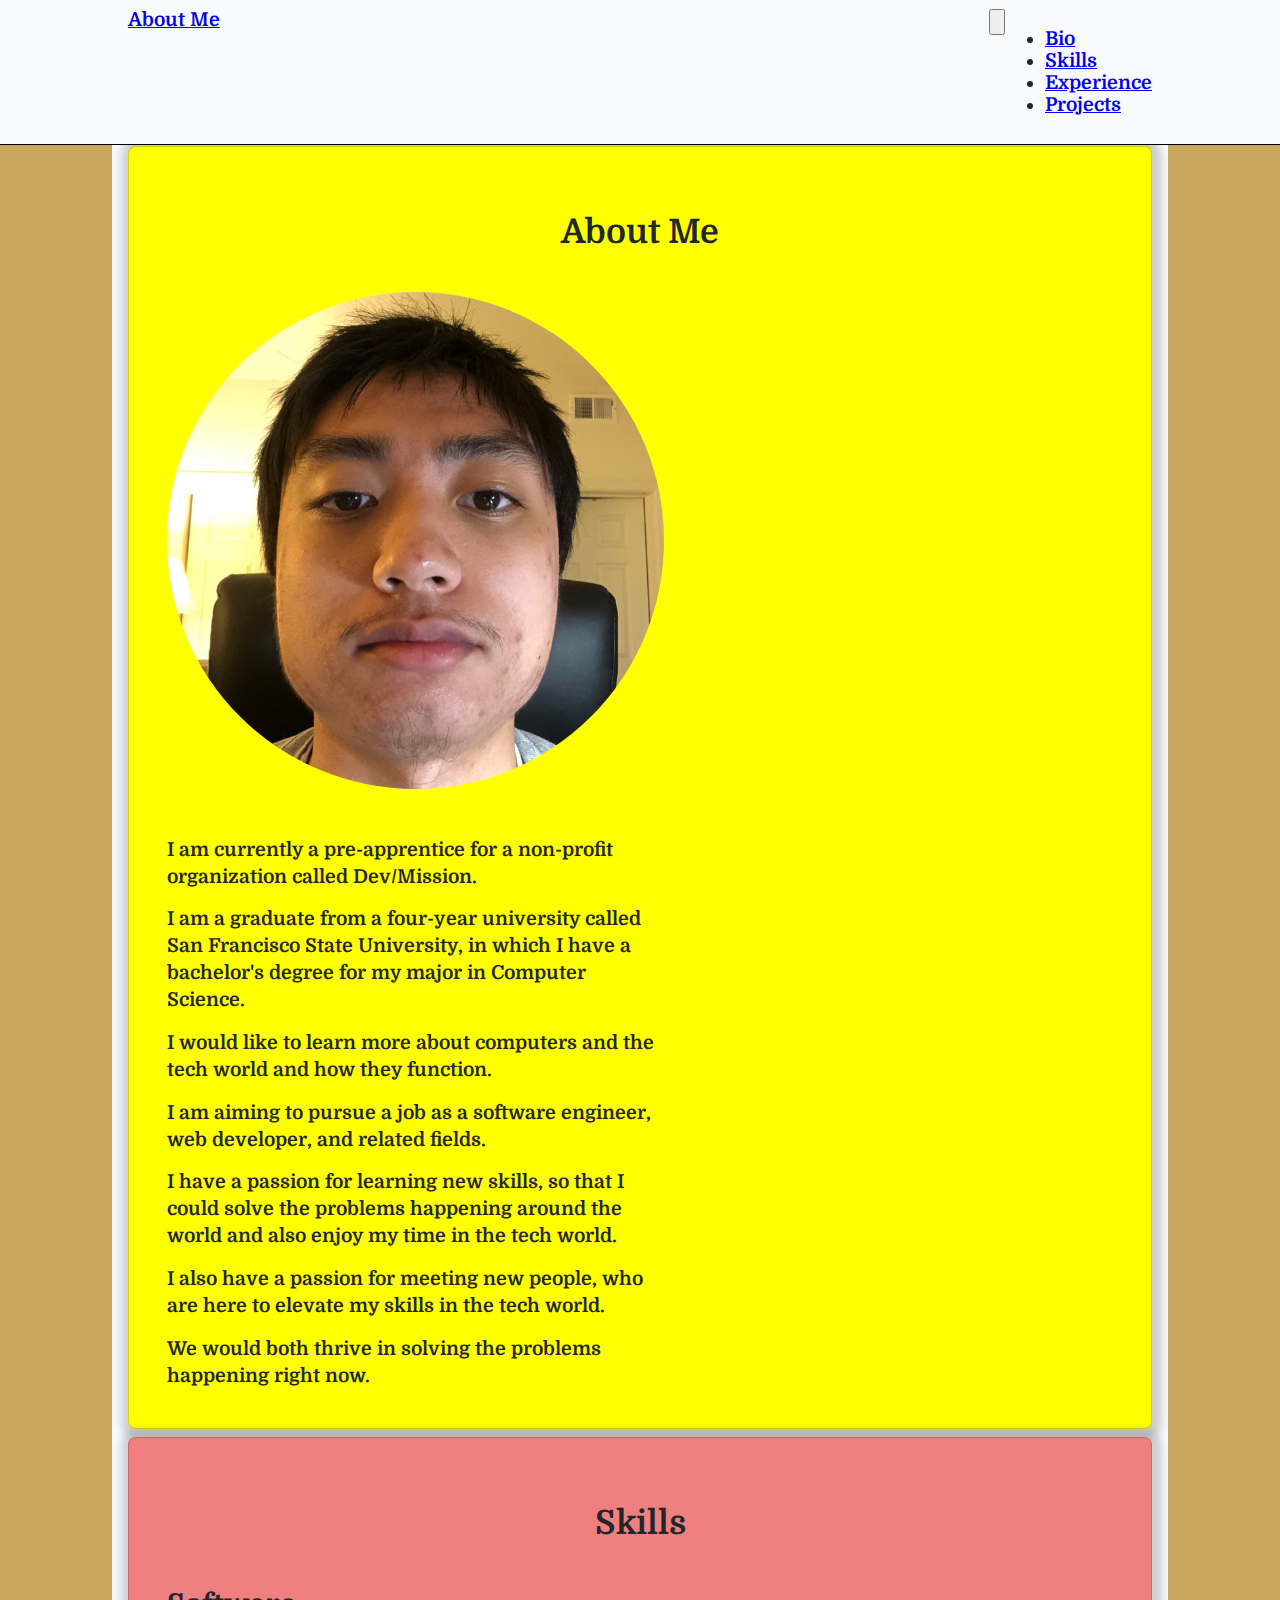
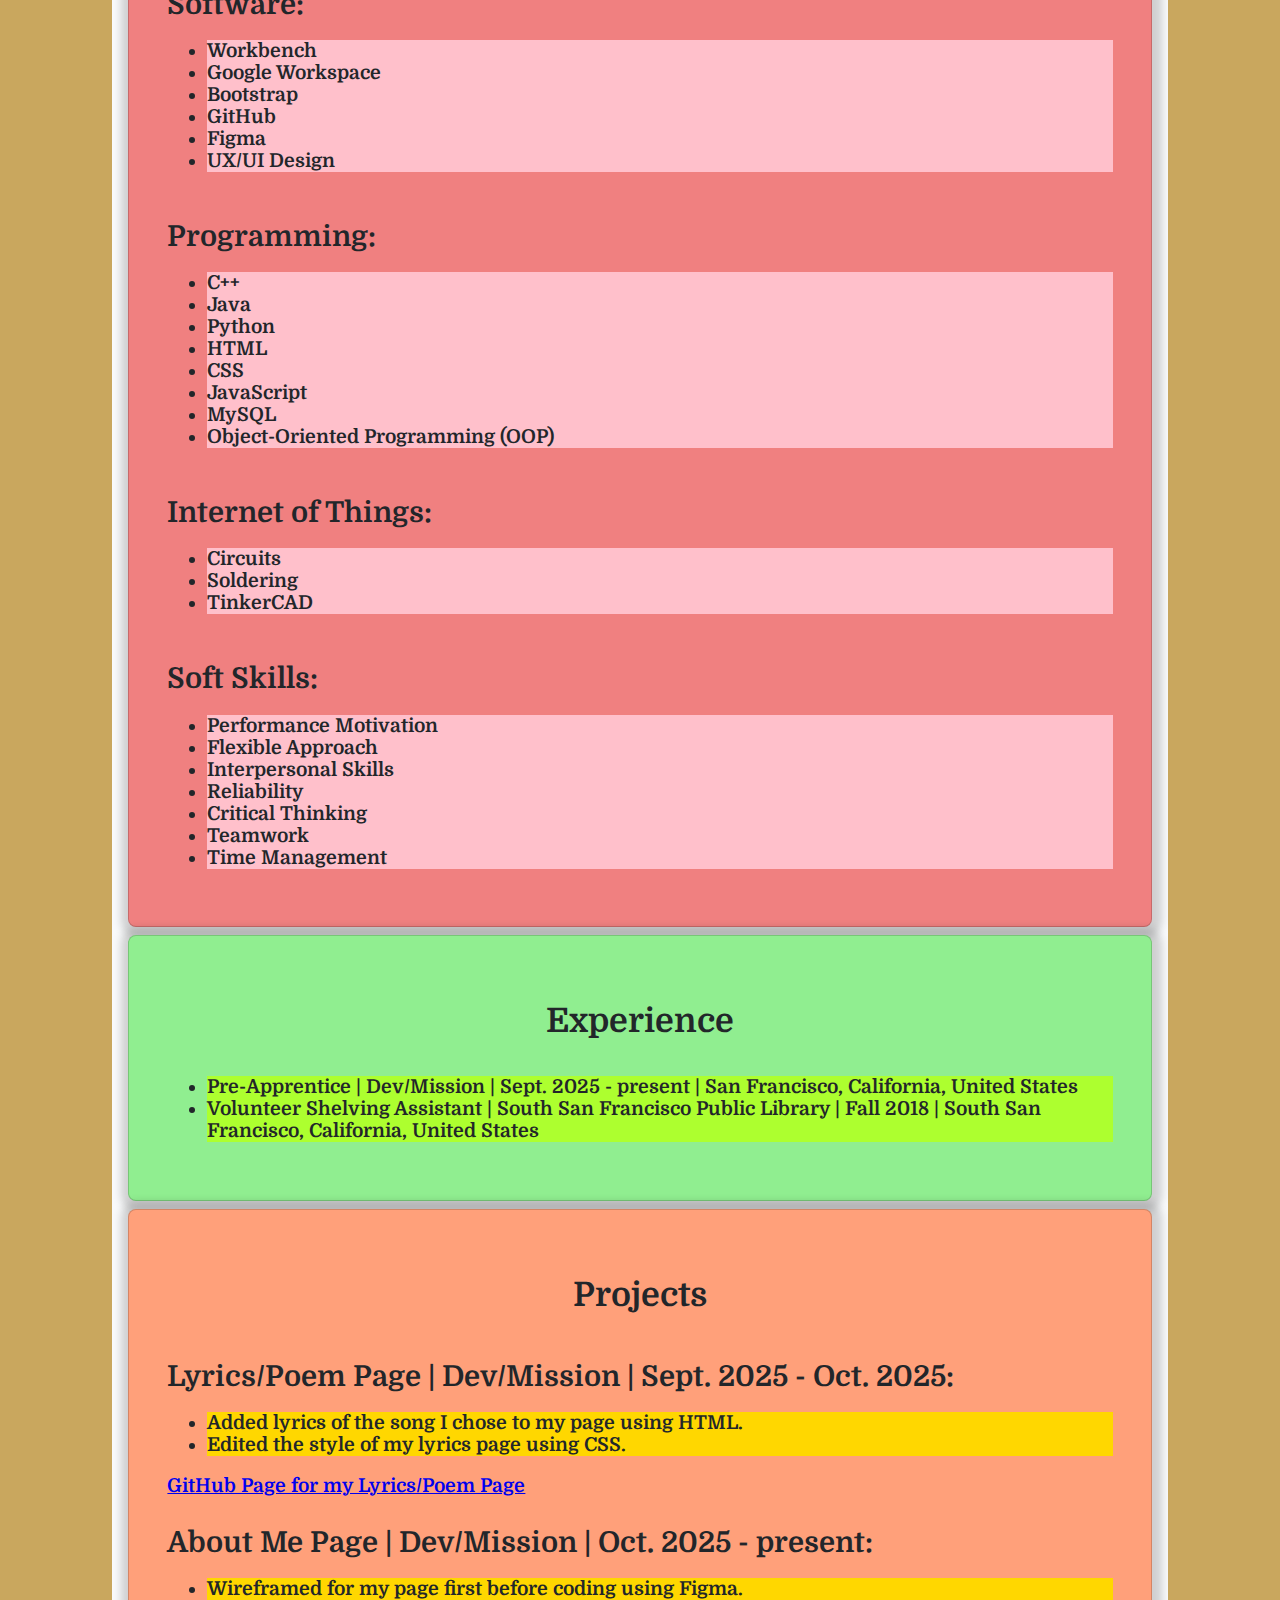
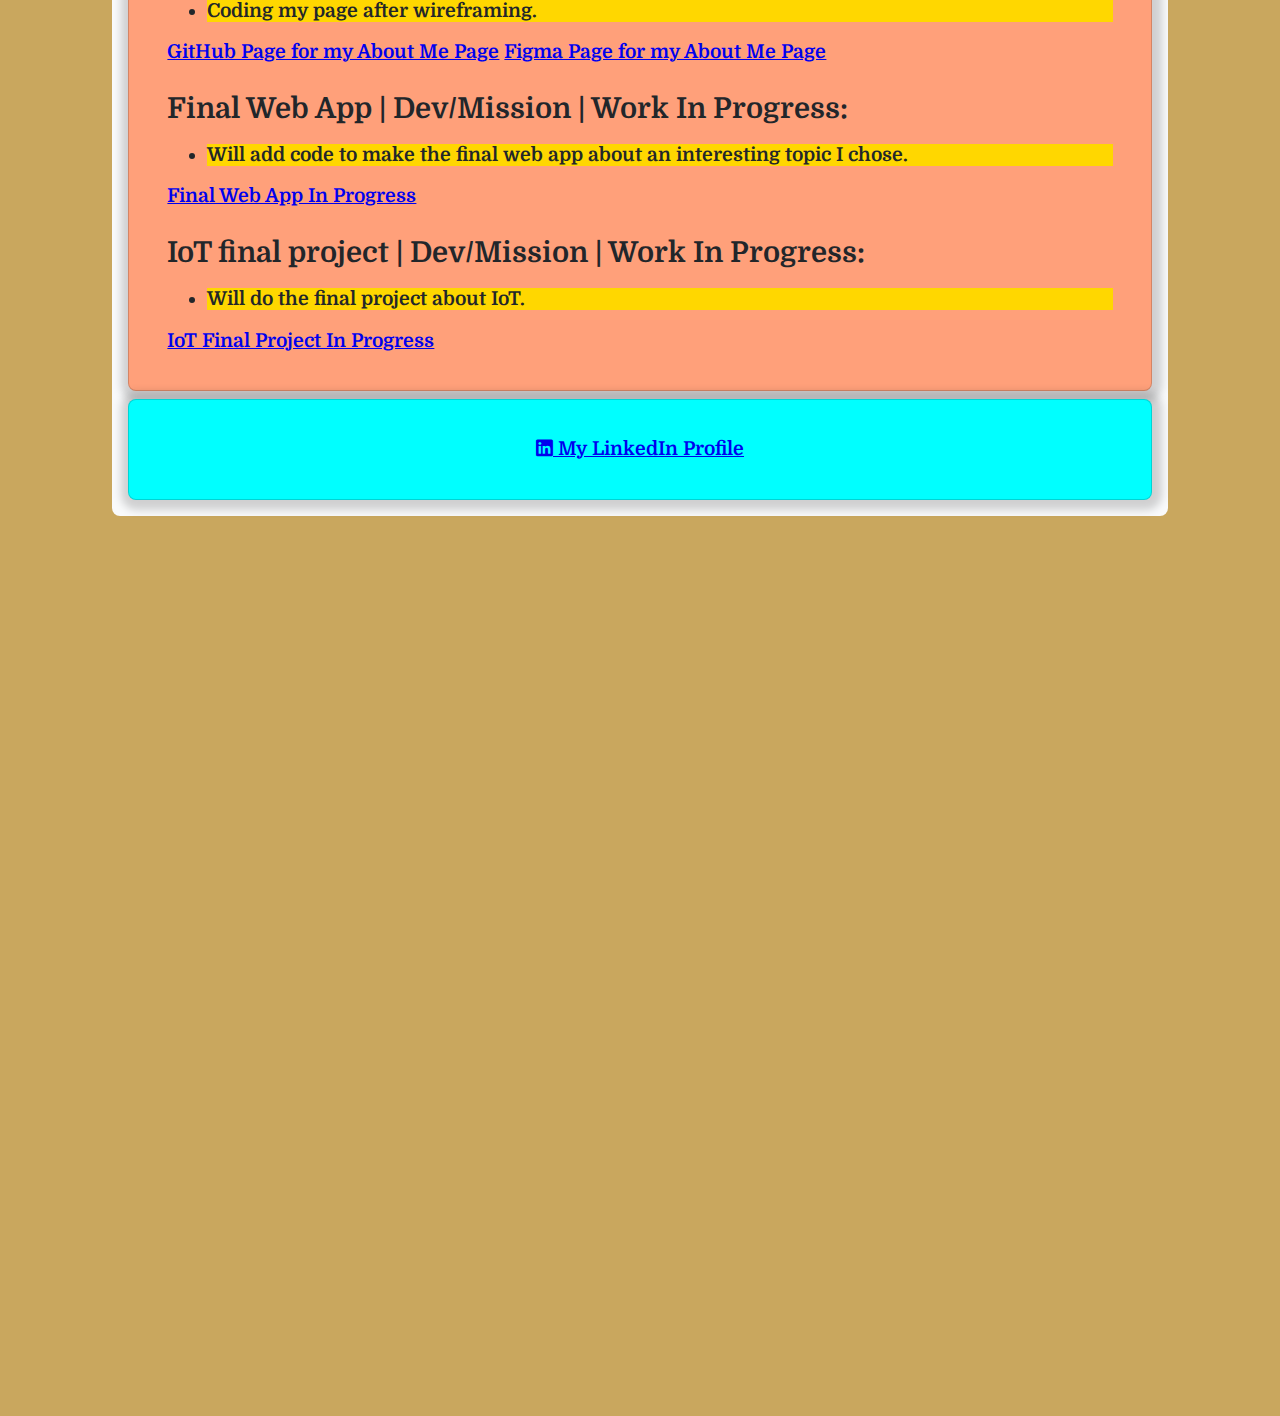
<file: index.html>
<!doctype html>
<html lang="en">
  <head>
    <!-- Required meta tags -->
    <meta charset="utf-8">
    <meta name="viewport" content="width=device-width, initial-scale=1">

    <!-- Bootstrap CSS -->
    <link
      href="https://cdn.jsdelivr.net/npm/bootstrap@5.2.3/dist/css/bootstrap.min.css"
      rel="stylesheet"
      integrity="sha384-rbsA2VBKQhggwzxH7pPCaAqO46MgnOM80zW1RWuH61DGLwZJEdK2Kadq2F9CUG65"
      crossorigin="anonymous"
    >
    <!-- Font Awesome CSS -->
    <link
      rel="stylesheet"
      href="https://cdnjs.cloudflare.com/ajax/libs/font-awesome/5.15.3/css/all.min.css"
    >
    <!-- This is the imported Domine font. -->
    <link rel="preconnect" href="https://fonts.googleapis.com">
    <link rel="preconnect" href="https://fonts.gstatic.com" crossorigin>
    <link
      href="https://fonts.googleapis.com/css2?family=Domine:wght@400..700&display=swap"
      rel="stylesheet"
    >
    <link rel="stylesheet" href="styles.css">
    <title>Andre Lavilla's About Me Page</title>
  </head>
  <body>
    <nav class="my-nav my-fixed-top">
      <!--  
       bootstrap class navbar-expand-sm causes the navbar to collapse on small screens 
       by using a media query to display either the navbar-toggler or navbar-collapse
      -->
      <div class="navbar navbar-expand-sm my-nav-container">
        <div class="my-brand-container">
          <a class="navbar-brand" href="#header">About Me</a>
          <button
            class="navbar-toggler"
            type="button"
            data-bs-toggle="collapse"
            data-bs-target="#navbarSupportedContent"
            aria-controls="navbarSupportedContent"
            aria-expanded="false"
            aria-label="Toggle navigation"
          >
            <span class="navbar-toggler-icon"></span>
          </button>
        </div>
        <div class="collapse navbar-collapse" id="navbarSupportedContent">
          <ul class="navbar-nav">
            <li class="nav-item">
              <a class="nav-link" aria-current="page" href="#bio">Bio</a>
            </li>
            <li class="nav-item">
              <a class="nav-link" href="#skills">Skills</a>
            </li>
            <li class="nav-item">
              <a class="nav-link" href="#experience">Experience</a>
            </li>
            <li class="nav-item">
              <a class="nav-link" href="#projects">Projects</a>
            </li>
          </ul>
        </div>
      </div>
    </nav>
    <!-- header section -->
    <header id="header" class="my-container">
      <hgroup class="my-card header">
        <h1 class="domine-text">Andre Lavilla</h1>
      </hgroup>
    </header>
    <main class="my-container">
      <article id="bio" class="my-card bio">
        <header>
          <h2>About Me</h2>
        </header>
        <div class="my-row">
          <figure class="my-col-12 my-col-md-6 vertical-center">
            <img
              src="Andre_Lavilla.jpeg"
              alt="Andre Lavilla"
              class="image-cover circle-container"
            >
          </figure>
          <section class="my-col-12 my-col-md-6 vertical-center">
            <ul class="my-list">
              <li>
                I am currently a pre-apprentice for a non-profit organization
                called Dev/Mission.
              </li>
              <li>
                I am a graduate from a four-year university called San Francisco
                State University, in which I have a bachelor's degree for my
                major in Computer Science.
              </li>
              <li>
                I would like to learn more about computers and the tech world
                and how they function.
              </li>
              <li>
                I am aiming to pursue a job as a software engineer, web
                developer, and related fields.
              </li>
              <li>
                I have a passion for learning new skills, so that I could solve
                the problems happening around the world and also enjoy my time
                in the tech world.
              </li>
              <li>
                I also have a passion for meeting new people, who are here to
                elevate my skills in the tech world.
              </li>
              <li>
                We would both thrive in solving the problems happening right
                now.
              </li>
            </ul>
          </section>
        </div>
      </article>
      <article id="skills" class="my-card skills">
        <header>
          <h2 class="">Skills</h2>
        </header>
        <section>
          <h3>Software:</h3>
          <ul class="list-group">
            <li class="list-group-item skill-item-color">Workbench</li>
            <li class="list-group-item skill-item-color">Google Workspace</li>
            <li class="list-group-item skill-item-color">Bootstrap</li>
            <li class="list-group-item skill-item-color">GitHub</li>
            <li class="list-group-item skill-item-color">Figma</li>
            <li class="list-group-item skill-item-color">UX/UI Design</li>
          </ul>
        </section>
        <section>
          <h3>Programming:</h3>
          <ul class="list-group">
            <li class="list-group-item skill-item-color">C++</li>
            <li class="list-group-item skill-item-color">Java</li>
            <li class="list-group-item skill-item-color">Python</li>
            <li class="list-group-item skill-item-color">HTML</li>
            <li class="list-group-item skill-item-color">CSS</li>
            <li class="list-group-item skill-item-color">JavaScript</li>
            <li class="list-group-item skill-item-color">MySQL</li>
            <li class="list-group-item skill-item-color">
              Object-Oriented Programming (OOP)
            </li>
          </ul>
        </section>
        <section>
          <h3>Internet of Things:</h3>
          <ul class="list-group">
            <li class="list-group-item skill-item-color">Circuits</li>
            <li class="list-group-item skill-item-color">Soldering</li>
            <li class="list-group-item skill-item-color">TinkerCAD</li>
          </ul>
        </section>
        <section>
          <h3>Soft Skills:</h3>
          <ul class="list-group">
            <li class="list-group-item skill-item-color">
              Performance Motivation
            </li>
            <li class="list-group-item skill-item-color">Flexible Approach</li>
            <li class="list-group-item skill-item-color">
              Interpersonal Skills
            </li>
            <li class="list-group-item skill-item-color">Reliability</li>
            <li class="list-group-item skill-item-color">Critical Thinking</li>
            <li class="list-group-item skill-item-color">Teamwork</li>
            <li class="list-group-item skill-item-color">Time Management</li>
          </ul>
        </section>
      </article>

      <article id="experience" class="my-card experience">
        <header>
          <h2>Experience</h2>
        </header>
        <ul class="list-group domine-text">
          <li class="list-group-item experience-item-color">
            Pre-Apprentice | Dev/Mission | Sept. 2025 - present | San Francisco,
            California, United States
          </li>
          <li class="list-group-item experience-item-color">
            Volunteer Shelving Assistant | South San Francisco Public Library |
            Fall 2018 | South San Francisco, California, United States
          </li>
        </ul>
      </article>

      <!-- projects section -->
      <article id="projects" class="my-card projects">
        <header>
          <h2>Projects</h2>
        </header>
        <!-- lyrics/poem page section -->
        <section class="lyricsPage">
          <!-- lyrics/poem page header -->
          <h3 class="domine-text">
            Lyrics/Poem Page | Dev/Mission | Sept. 2025 - Oct. 2025:
          </h3>

          <!-- lyrics/poem page details -->
          <ul class="list-group domine-text">
            <li class="list-group-item project-item-color">
              Added lyrics of the song I chose to my page using HTML.
            </li>
            <li class="list-group-item project-item-color">
              Edited the style of my lyrics page using CSS.
            </li>
          </ul>

          <!-- button to GitHub page for lyrics/poem page -->
          <a
            href="https://github.com/alavilla01/Andre-Poem-or-Song"
            class="btn btn-info domine-text"
            role="button"
            >GitHub Page for my Lyrics/Poem Page</a
          >
        </section>
        <!-- about me page section-->
        <section class="aboutMePage">
          <!-- about me page header -->
          <h3 class="domine-text">
            About Me Page | Dev/Mission | Oct. 2025 - present:
          </h3>

          <!-- about me page details -->
          <ul class="list-group domine-text">
            <li class="list-group-item project-item-color">
              Wireframed for my page first before coding using Figma.
            </li>
            <li class="list-group-item project-item-color">
              Coding my page after wireframing.
            </li>
          </ul>

          <!-- button to GitHub page for about me page -->
          <a
            href="https://github.com/alavilla01/Andre-About-Me-Project"
            class="btn btn-info domine-text"
            role="button"
            >GitHub Page for my About Me Page</a
          >

          <!-- button to Figma wireframing page for about me page -->
          <a
            href="https://www.figma.com/design/yxrDPP25iCnFBKzinRTBJM/Andre-Lavilla-s-About-Me-Project?node-id=75101-3&p=f&t=d9y1ovmceOuN0U1s-0"
            class="btn btn-info domine-text"
            role="button"
            >Figma Page for my About Me Page</a
          >
        </section>

        <!-- final web app section -->
        <section class="webApp">
          <!-- final web app header -->
          <h3 class="domine-text">
            Final Web App | Dev/Mission | Work In Progress:
          </h3>

          <!-- final web app details -->
          <ul class="list-group domine-text">
            <li class="list-group-item project-item-color">
              Will add code to make the final web app about an interesting topic
              I chose.
            </li>
          </ul>

          <!-- button to final web app -->
          <a href="#" class="btn btn-info domine-text" role="button"
            >Final Web App In Progress</a
          >
        </section>

        <!-- IoT final project section -->
        <section class="iotProject">
          <!-- IoT final project header -->
          <h3 class="domine-text">
            IoT final project | Dev/Mission | Work In Progress:
          </h3>

          <!-- IoT final project details -->
          <ul class="list-group domine-text">
            <li class="list-group-item project-item-color">
              Will do the final project about IoT.
            </li>
          </ul>

          <!-- button to IoT final project -->
          <a href="#" class="btn btn-info domine-text" role="button"
            >IoT Final Project In Progress</a
          >
        </section>
      </article>
    </main>
    <footer class="my-container">
      <section class="my-card footer">
        <ul class="my-footer">
          <li class="social-media">
            <a
              href="https://www.linkedin.com/in/andre-lavilla-b679091a3/"
              class="btn btn-info domine-text"
              role="button"
            >
              <i class="fab fa-linkedin"></i>
              My LinkedIn Profile
            </a>
          </li>
        </ul>
      </section>
    </footer>
  </body>
</html>
</file>
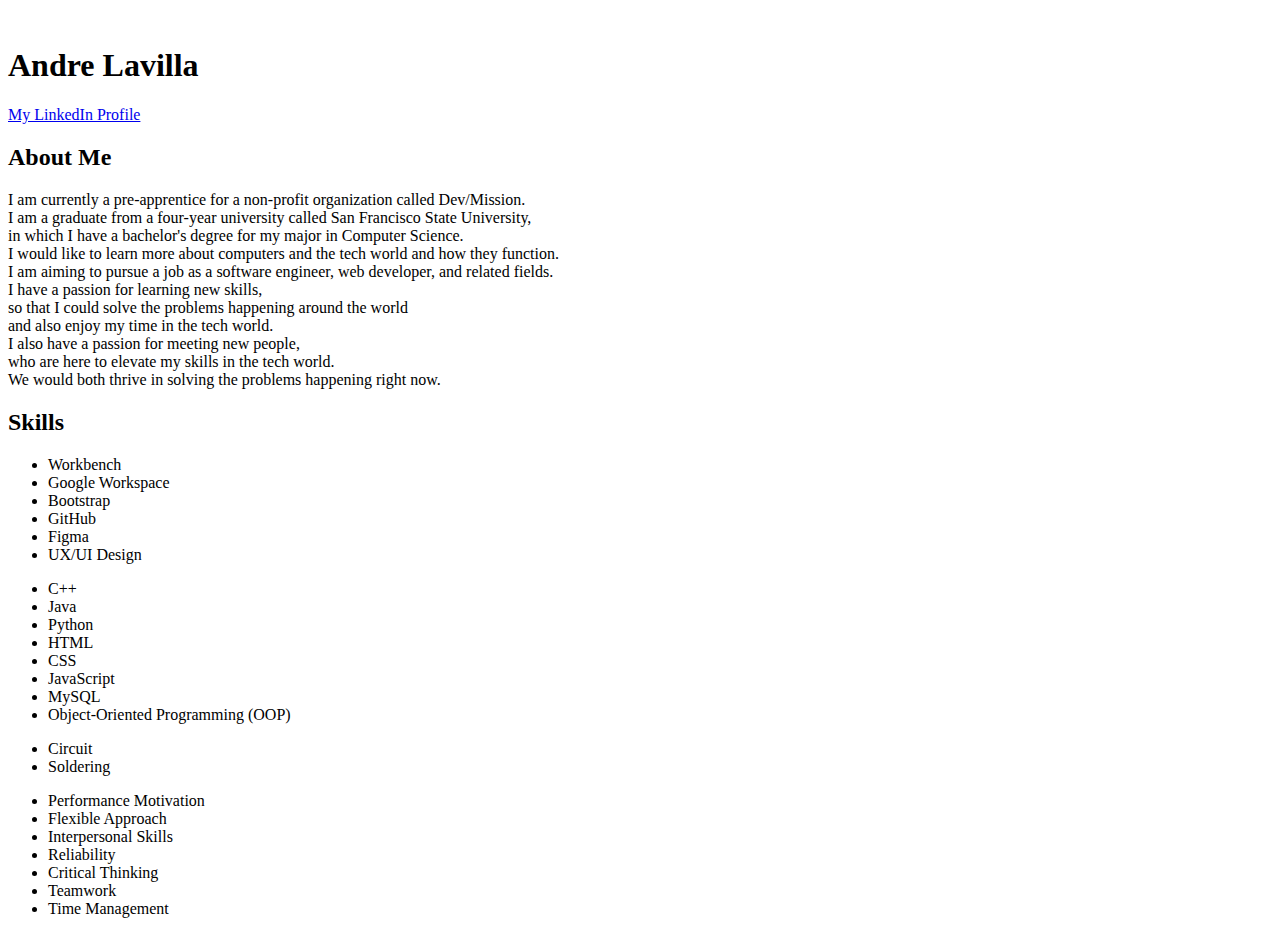
<file: aboutMe.html>
<!doctype html>
<html lang="en">
  <head>
        <!-- Required meta tags -->
        <meta charset="utf-8">
        <meta name="viewport" content="width=device-width, initial-scale=1">

        <!-- Bootstrap CSS -->
        <link href="https://cdn.jsdelivr.net/npm/bootstrap@5.0.2/dist/css/bootstrap.min.css" rel="stylesheet" integrity="sha384-EVSTQN3/azprG1Anm3QDgpJLIm9Nao0Yz1ztcQTwFspd3yD65VohhpuuCOmLASjC" crossorigin="anonymous">

        <title>Andre Lavilla's About Me Page</title>
  </head>
  <body>

    <!-- header section -->
    <div class="header">
        <!-- image -->
        <img>

        <!-- title header -->
        <h1>Andre Lavilla</h1>

        <!-- button to LinkedIn profile -->
        <a href="https://www.linkedin.com/in/andre-lavilla-b679091a3/" class="btn btn-info" role="button">My LinkedIn Profile</a>
    </div>

    <!-- about me section -->
    <div class="aboutMe">
        <!-- about me header -->
        <h2>About Me</h2>

        <!-- about me information -->
        <p>I am currently a pre-apprentice for a non-profit organization called Dev/Mission.<br> 
        I am a graduate from a four-year university called San Francisco State University,<br> 
        in which I have a bachelor's degree for my major in Computer Science.<br> 
        I would like to learn more about computers and the tech world and how they function.<br>
        I am aiming to pursue a job as a software engineer, web developer, and related fields.<br> 
        I have a passion for learning new skills,<br> 
        so that I could solve the problems happening around the world<br>
        and also enjoy my time in the tech world.<br> 
        I also have a passion for meeting new people,<br> 
        who are here to elevate my skills in the tech world.<br> 
        We would both thrive in solving the problems happening right now.</p>
    </div>

    <!-- skills section -->
    <div class="skills">
        <!-- skills header -->
        <h2>Skills</h2>

        <!-- software skills list -->
        <ul class="list-group">
            <li class="list-group-item">Workbench</li>
            <li class="list-group-item">Google Workspace</li>
            <li class="list-group-item">Bootstrap</li>
            <li class="list-group-item">GitHub</li>
            <li class="list-group-item">Figma</li>
            <li class="list-group-item">UX/UI Design</li>
        </ul>

        <!-- programming skills list -->
        <ul class="list-group">
            <li class="list-group-item">C++</li>
            <li class="list-group-item">Java</li>
            <li class="list-group-item">Python</li>
            <li class="list-group-item">HTML</li>
            <li class="list-group-item">CSS</li>
            <li class="list-group-item">JavaScript</li>
            <li class="list-group-item">MySQL</li>
            <li class="list-group-item">Object-Oriented Programming (OOP)</li>
        </ul>

        <!-- Internet of Things (IoT) skills list -->
        <ul class="list-group">
            <li class="list-group-item">Circuit</li>
            <li class="list-group-item">Soldering</li>
        </ul>

        <!-- soft skills list -->
        <ul class="list-group">
            <li class="list-group-item">Performance Motivation</li>
            <li class="list-group-item">Flexible Approach</li>
            <li class="list-group-item">Interpersonal Skills</li>
            <li class="list-group-item">Reliability</li>
            <li class="list-group-item">Critical Thinking</li>
            <li class="list-group-item">Teamwork</li>
            <li class="list-group-item">Time Management</li>
        </ul>

    </div>


    

  </body>
</html>
</file>
<file: styles.css>
:root {
  /* change the max-width as appropriate for your desired layout on larger screens */
  /* if you have a lot of content, you may want to increase this value */
  /* 768px: small tablet */
  /* 1024px: large tablet */
  /* 1280px: desktop */
  /* 1440px: large desktop */
  --max-width: 1024px;
  /* set a responsive width less than 100% to add a border to the container */
  /* 90% sets a left and right margin of 5% */
  --container-width: 90%;
  --nav-width: 100%;
  /* --body-bg-color: white; */
  /* change the bg-color as appropriate for your design or images */
  --body-bg-color: #c9a75e;
  --body-color: hsl(210, 11%, 15%);
  --main-bg-color: hsl(210, 17%, 98%);
  --main-color: hsl(210, 11%, 15%);
  --nav-bg-color: hsl(210, 17%, 98%);
  --nav-color: hsl(210, 11%, 15%);
  /* nav-height must be manually set to a specified value, 
  since the scroll-margin of the internal links is set to the nav-height */
  /* for multi-line nav items, increase this value */
  --nav-height: 5rem;
  --header-color: hsl(210, 17%, 98%);
  --header-bg-color: aqua;
  --secondary-color: rgba(108, 117, 125, 1);
  --card-bg-color: hsl(210, 17%, 98%);
  --card-color: hsl(210, 11%, 15%);
  --card-border-color: hsla(0, 0%, 0%, 0.167);
  --card-border-radius: 0.5rem;
  /* for no shadow: --card-shadow-color: hsla(0, 0%, 0%, 0); */
  --card-shadow-color: hsla(0, 0%, 0%, 0.167);
  --card-shadow-offset-x: 0.1rem;
  --card-shadow-offset-y: 0.1rem;
  --card-shadow-blur-radius: 0.5rem;
  --card-shadow-spread-radius: 0.5rem;
  /* spacing between column elements */
  --gutter: 0.75rem;
  /* increase gutter for larger screens */
  --gutter-md: 1.5rem;
}

body {
  background-color: var(--body-bg-color);
  color: var(--body-color);
  font:
    16px "Domine",
    serif;
  font-optical-sizing: auto;
  font-weight: 700;
  font-style: normal;
  /* a large bottom margin allows link navigation to the contacts section 
  to be scrolled into view at the top of the page */
  margin-bottom: 50%;
  margin-bottom: 100vh;
}

h1 {
  /* using em makes the font size responsive to the viewport width */
  text-align: center;
  font-size: 2em;
  margin: 0;
}
h2 {
  text-align: center;
  font-size: 1.75em;
  font-weight: bold;
  margin-bottom: 0.5em;
}
h3 {
  font-size: 1.5em;
  font-weight: bold;
  margin-bottom: 0.5em;
}
article {
  padding: 2em;
  margin-bottom: 0.5rem;
}
figure {
  padding: 0 2em;
}
/* remove default margin on the last paragraph since we are adding
padding to the article */
p:last-of-type {
  margin-bottom: 0;
}
/*----------------------------------------------*/
/* navbar customizations                        */
/*----------------------------------------------*/
/*
since the navbar is position fixed, add a top scroll-margin so the window will be 
position below the navbar at each nav-link
is
*/
#header,
#bio,
#skills,
#experience,
#projects {
  scroll-margin: var(--nav-height) 0 0 0;
}
.my-nav {
  width: 100%;
  height: var(--nav-height);
  background-color: var(--nav-bg-color);
  color: var(--nav-color);
  display: flex;
  align-items: center;
  padding: 2rem 0;
  border-bottom: 1px solid black;
}
/*
override bootstrap so navbar-collapse doesn't grow with content
*/
.navbar-collapse {
  flex-grow: 0;
}
/* increase margin and padding on the navbar menu that is displayed 
after the toggle button is clicked */
.navbar-collapse.show {
  margin: 1.5rem 0 0rem 0;
  padding: 0.5rem;
}
/*----------------------------------------------------------*/
/* define font size that is responsive to the viewport width */
/*----------------------------------------------------------*/
.my-container,
.my-nav-container {
  display: flex;
  max-width: var(--max-width);
  /* this gives a margin-left and margin-right of 5% */
  width: var(--container-width);
  margin: 0 auto;
  padding: 0 1rem;
  /*
  defining the container type sets the value of cqw and cqh,
  which are used in the clamp function
  */
  container-type: inline-size;
  /* 
    use the font-size calculator web site:
      https://www.marcbacon.com/tools/clamp-calculator/
    these are the chosen design parameters used in the web form:
      at width 500, font-size: 0.9rem;
      at width 1024, font-size: 1.2rem;
    and the clamp function is generated
    replace "vw" with "cqw" to use the container width

    to customize, change values entered into the web form
    */
  font-size: clamp(0.9rem, 0.614rem + 0.916cqw, 1.2rem);
  .btn {
    margin: 1rem 0;
  }
}
.my-nav-container {
  flex-direction: row;
  padding: 0rem 2em;
  /* make navbar links right-aligned */
  justify-content: space-between;
  background-color: var(--nav-bg-color);
  /*
  javascript is used to add the active class to the clicked nav-link
  */
  .nav-link.active {
    font-weight: bold;
  }
}

.my-brand-container {
  /* use a flexbox to align the navbar links to the right */
  display: flex;
  /* this pushes the brand to the right and the links to the left */
  justify-content: space-between;
  width: 100%;
  height: 100%;
  /* wrap the bootstrap span height of 1.5rem */
  button {
    height: 2em;
  }
}
/*
The <main> content is aligned in one column from top to bottom with no wrapping.
To allow items to flow horizontally, need to wrap them in an element with class 
my-row which has display: flex, flex-direction: row and flex-wrap: wrap.
*/
.my-container {
  flex-direction: column;
  color: var(--main-color);
  background-color: var(--main-bg-color);
}
header.my-container {
  padding-bottom: var(--gutter);
}
.my-page-header {
  /*
  the <header> element is display: block by default, units of
  vw and cqw are the same since width is 100%
  */
  /* use same clamp function as the other containers */
  font-size: clamp(0.9rem, 0.614rem + 0.916vw, 1.2rem);
  margin: var(--nav-height) 0 0 0;
  /* this makes the height of the header dependent on the viewport width */
  padding: 2vw 0;
  background-color: var(--header-bg-color);
  color: var(--header-color);
  text-align: center;
}
/* this is equivalent to bootstrap's .fixed-top class */
.my-fixed-top {
  position: fixed;
  top: 0;
  left: 0;
  /* the fixed navbar must be on a higher z level than the content */
  z-index: 2;
}
/* this is equivalent to bootstrap's card class */
.my-card {
  display: flex;
  flex-direction: column;
  flex-wrap: wrap;
  position: relative;
  color: var(--card-color);
  background-color: var(--card-bg-color);
  word-wrap: break-word;
  border: 1px solid var(--card-border-color);
  border-radius: var(--card-border-radius);
  box-shadow: var(--card-shadow-offset-x) var(--card-shadow-offset-y)
    var(--card-shadow-blur-radius) var(--card-shadow-spread-radius)
    var(--card-shadow-color);
}
/* this is equivalent to bootstrap's .justify-content-center class */
.horizontal-center {
  display: flex;
  justify-content: center;
}
/* this is equivalent to bootstrap's .align-items-center class */
.vertical-center {
  display: flex;
  flex-direction: column;
  justify-content: center;
}
/* this is equivalent to bootstrap's .rounded-circle class */
.circle-container {
  width: 100%;
  aspect-ratio: 1 / 1;
  overflow: hidden;
  border-radius: 50%;
  position: relative;
}
/*
 this is equivalent to bootstrap's .img-fluid class
 which uses width: 100% and height: auto.
 if the image has height > width, object-fit: cover will crop the image
 */
.image-cover {
  object-fit: cover;
  width: 100%;
  height: auto;
}
/* 
content in the .bio and .education articles are put in lists because
it naturally groups related items together
*/
.my-list {
  margin: 0;
  padding: 0;
  list-style: none;
  word-wrap: break-word;
  line-height: 1.4;
  li {
    margin-bottom: 1rem;
  }
  li:last-child {
    margin-bottom: 0;
  }
}

.my-footer {
  /*
  the <footer> element is display: block by default, units of
  vw and cqw are the same since width is 100%
  */
  /* use same clamp function as the other containers */
  font-size: clamp(0.9rem, 0.614rem + 0.916vw, 1.2rem);
  padding: 2em 0;
  margin: 0;
  /* background-color: var(--header-bg-color); */
  /* background-color: var(--body-bg-color); */
  color: var(--header-color);
  text-align: center;
  display: flex;
  flex-direction: column;
  justify-content: center;
  align-items: center;
  list-style: none;
  /* if there are several items in the footer, use a <ul> element */
  p {
    margin: 0;
  }
}
footer.my-container {
  padding-bottom: 1rem;
  border-radius: 0 0 var(--card-border-radius) var(--card-border-radius);
}
/*--------------------------------------------------------------------*/
/* the rest is the replacement for the bootstrap grid system          */
/*--------------------------------------------------------------------*/
.my-row {
  display: flex;
  flex-direction: row;
  flex-wrap: wrap;
  /* 
    by setting a negative margin on the parent row element, 
    and equally-sized positive padding on each child column element,
    a gutter between children is created without extras spacing
    on the ends
    */
  margin: 0 calc(-1 * var(--gutter));
  padding: 0;
}
.my-row:last-child {
  margin-bottom: 0;
}
.my-col-6,
.my-col-12 {
  flex: 0 0 auto;
  margin: 0;
  padding: var(--gutter);
}
.my-col-6:last-child,
.my-col-md-6:last-child,
.my-col-12:last-child,
.my-col-md-12:last-child {
  padding-bottom: 0;
}
.my-col-12 {
  width: 100%;
}
.my-col-6 {
  width: 50%;
}

/*
Use a media query to reduce the bio figure width for small screens.  
If there are other figures that have aspect ratio (w/h) > 0.8 or so,
those figure widths should be also be reduced.
*/
@media only screen and (max-width: 767px) {
  .bio {
    figure {
      width: 80%;
      margin: 1em auto 2em auto;
      padding: 0 2rem;
    }
  }
}
/*
use a media query to set the column widths for
medium screen and up to 2 columns across
*/
@media only screen and (min-width: 768px) {
  .my-row {
    margin: 0 calc(-1 * var(--gutter-md));
  }

  .my-col-12,
  .my-col-md-12 {
    padding: var(--gutter-md);
    flex: 0 0 auto;
    width: 100%;
  }
  .my-col-6,
  .my-col-md-6 {
    padding: var(--gutter-md);
    flex: 0 0 auto;
    width: 50%;
  }
  .my-col-6:last-child,
  .my-col-12:last-child,
  .my-col-md-6:last-child,
  .my-col-md-12:last-child {
    padding-bottom: 0;
  }
}

/*
use a media query to increase the container width
for small screens (phones)
*/
@media only screen and (max-width: 500px) {
  .my-container,
  .my-nav-container {
    width: 100%;
  }
}

.header {
  background-color: aqua;
  margin-top: var(--nav-height);
}
.footer {
  background-color: aqua;
}
.bio {
  background-color: aqua;
}

.domine-text {
  font-family: "Domine", serif;
  font-optical-sizing: auto;
  font-weight: 700;
  font-style: normal;
}

.bio {
  background-color: yellow;
}

.skills {
  background-color: lightcoral;
}

.skill-item-color {
  background-color: pink;
}

.experience {
  background-color: lightgreen;
}

.experience-item-color {
  background-color: greenyellow;
}

.projects {
  background-color: lightsalmon;
}

.project-item-color {
  background-color: gold;
}
</file>
